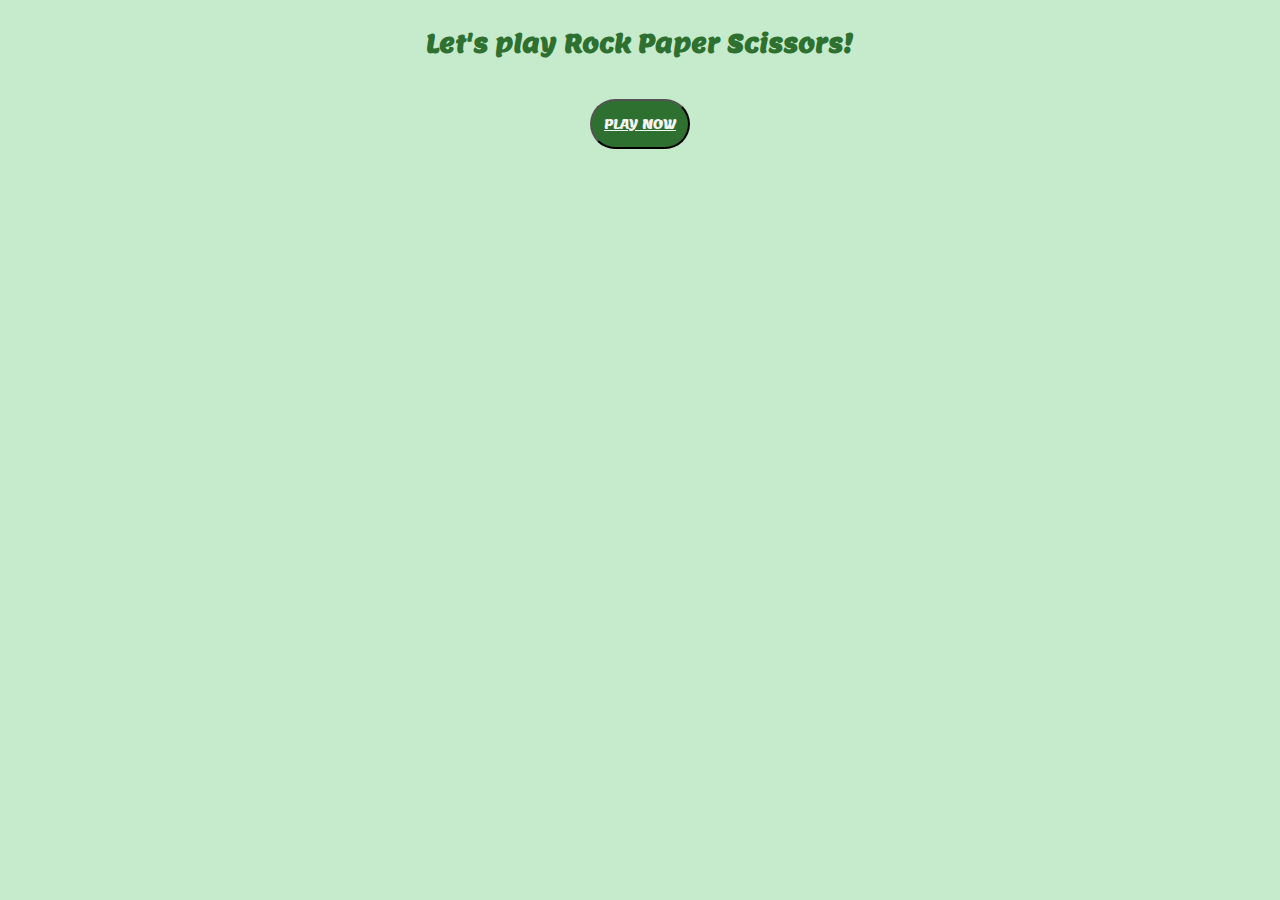
<file: index.html>
<!DOCTYPE html>
<html lang="en">
    <head>
        <meta charset="UTF-8">
        <title>Rock! Paper! Scissors!</title>
        <script src="scripts.js" defer></script>
        <link rel="stylesheet" href="styles.css">
        <link rel="preconnect" href="https://fonts.googleapis.com">
        <link rel="preconnect" href="https://fonts.gstatic.com" crossorigin>
        <link href="https://fonts.googleapis.com/css2?family=Lemon&display=swap" rel="stylesheet">
    </head>
    <body id="homepage">
        <div class="page">
            <h2>Let's play Rock Paper Scissors!</h2>
            <button id="play"><a href="gameplay.html">PLAY NOW</button>
        </div>
    </body>
</html>
</file>
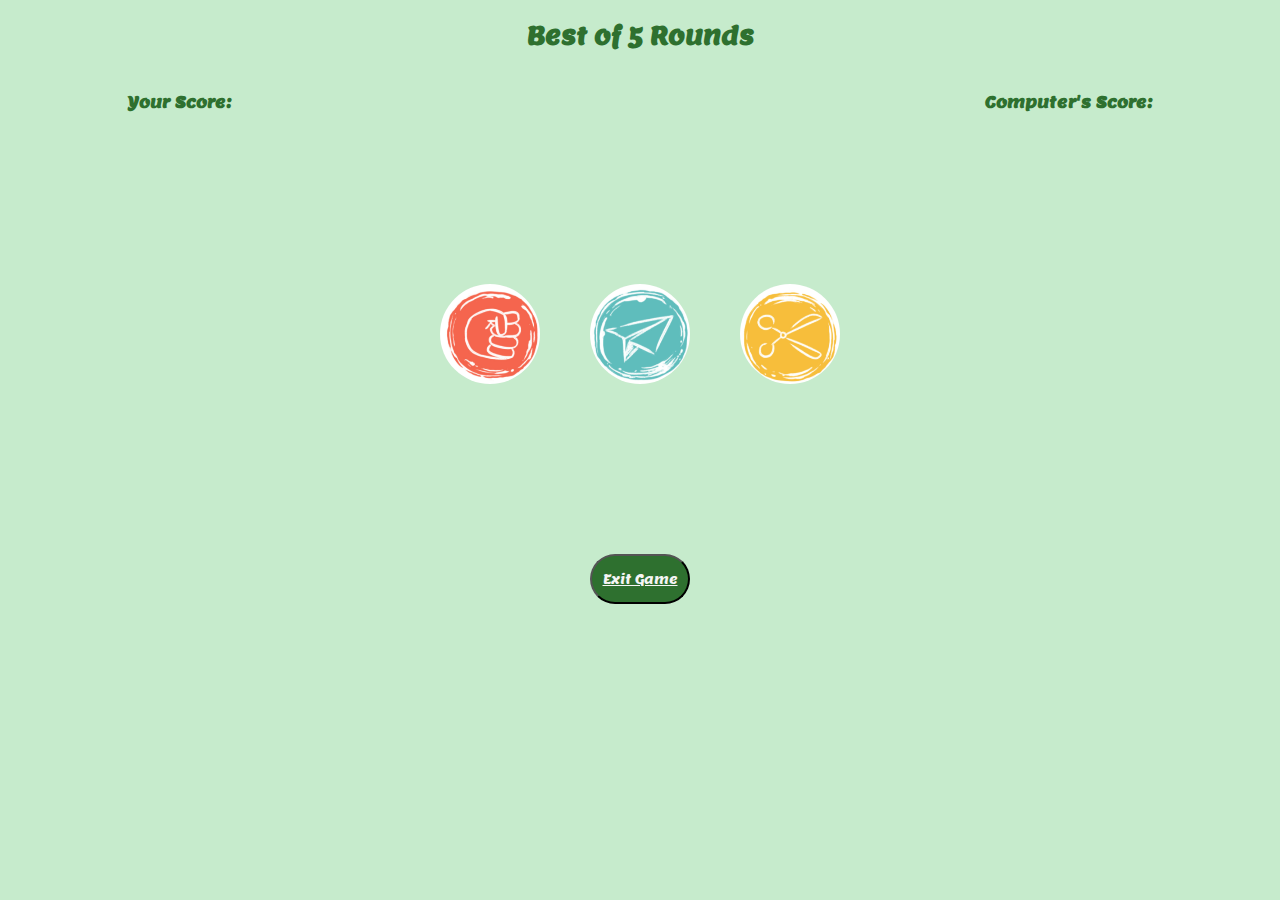
<file: gameplay.html>
<!DOCTYPE html>
<html lang="en">
    <head>
        <meta charset="utf-8">
        <title>Game Play</title>   
        <script src="scripts.js" defer></script>
        <link rel="stylesheet" href="styles.css">
        <link rel="preconnect" href="https://fonts.googleapis.com">
        <link rel="preconnect" href="https://fonts.gstatic.com" crossorigin>
        <link href="https://fonts.googleapis.com/css2?family=Lemon&display=swap" rel="stylesheet">
    </head>
    <body>
        <h2>Best of 5 Rounds</h2>
        <div id="scores">
            <h4 id="userscore">Your Score: </h4>
            <h4 id="computerscore">Computer's Score: </h4>
        </div>
        <div id="border">
            <div class="container">
                <button id="rock"></button>
                <button id="paper"></button>
                <button id="scissors"></button>
            </div>
        </div>
        <div id="results"></div>
        <div id="winner"></div>
        <button id="exit"><a href="index.html">Exit Game</button>
    </body>
</html>
</file>
<file: styles.css>
#rock, #paper, #scissors {
    color: blue;
    height: 100px; 
    width: 100px; 
    display: flex;
    align-items: center;
    border-radius: 50%;
    border: none;
}

a {
    color: whitesmoke;
}

#homepage {
    display: flex; 
    text-align: center;
    align-items: center;
    justify-content: center;
}

#exit, #play {
    background-color: #2E702F;
    color: #C6EBCC;
    height: 50px; 
    width: 100px; 
    font-family: "Lemon", cursive;
    font-weight: 100;
    text-align: center;
    border-radius: 100px;
    margin-top: 20px;
}

#page {
    height: 800px;
    width: 800px;
    display: flex;
    text-align: center;
    align-items: center;
}

.container {
    display: flex;
    height: 400px;
    width: 400px;
    text-align: center;
    align-items: center;
    justify-content: space-between;
}

#rock {
    background-image: url("img/rock.jpg");
    background-size: 100%;
    background-size: cover;
}

#paper {
    background-image: url("img/paper.jpg");
    background-size: 100%;
    background-size: cover;
}

#scissors {
    background-image: url("img/scissors.jpg");
    background-size: 100%;
    background-size: cover;
}

body {
    background-color: #C6EBCC;
    color: #2E702F;
    font-family: "Lemon", cursive;
    font-weight: 100;
    text-align: center;
}

#border {
    display: flex;
    justify-content: center;
    align-items: center;
}

#scores {
    display: flex;
    justify-content: space-between;
    margin-left: 120px;
    margin-right: 120px; 
}
</file>
